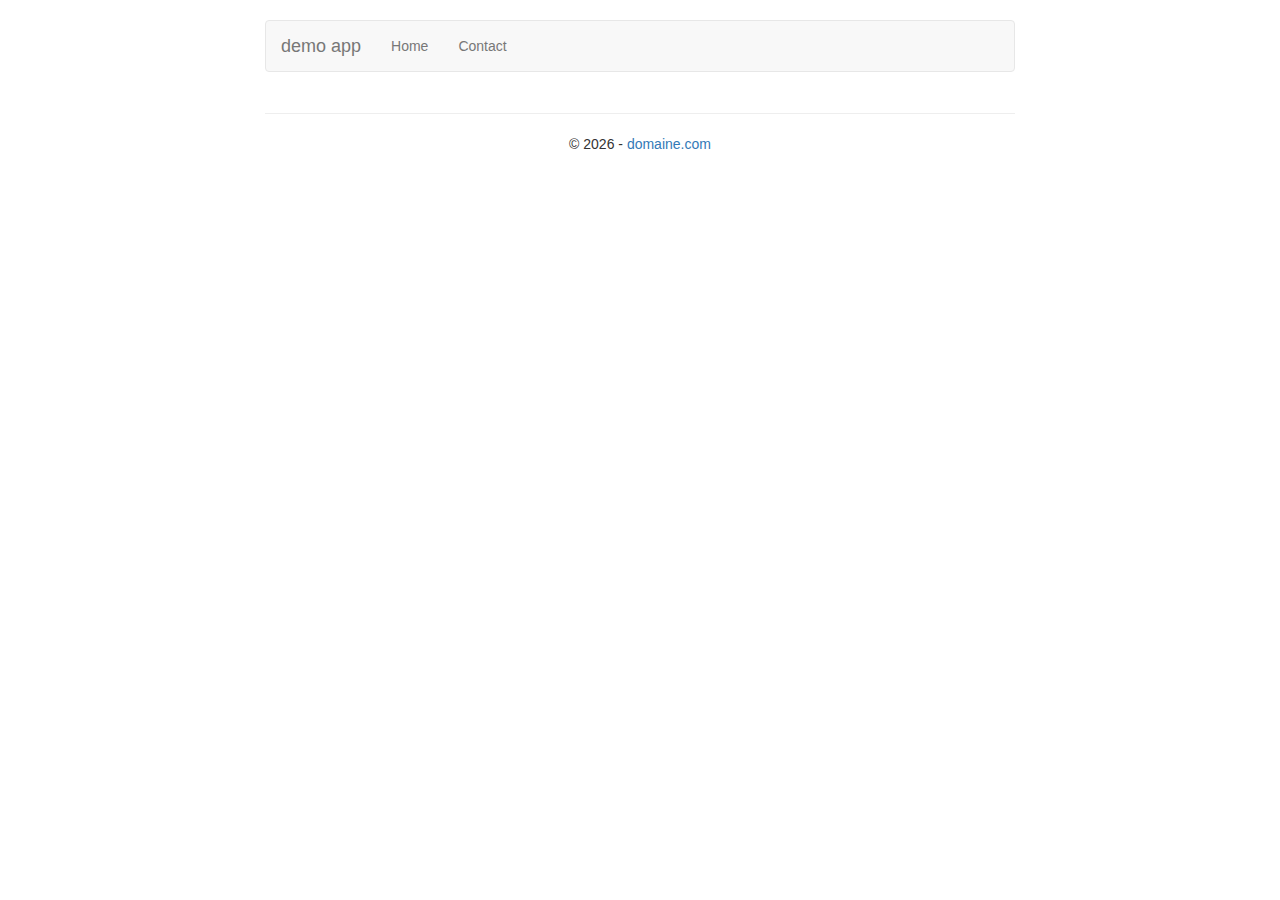
<file: index.html>
<!doctype html>
<html lang="en">
<head>
  <meta charset="utf-8">
  <title>DemoApp</title>
  <base href="https://charlottedefyn.github.io/demo-app/">  <meta name="viewport" content="width=device-width, initial-scale=1">
  <link rel="icon" type="image/x-icon" href="favicon.ico">
<link rel="stylesheet" href="styles.aaccee5669538ad468e3.css"></head>
<body>
  <app-root></app-root>
<script src="polyfills-es5.a83ac866abc867bfd530.js" nomodule defer></script><script src="polyfills-es2015.0fe6949bc5ff4b784062.js" type="module"></script><script src="runtime-es2015.85f895af57b038f1e5b4.js" type="module"></script><script src="main-es2015.6ace7f0f717d602fb7bf.js" type="module"></script><script src="runtime-es5.85f895af57b038f1e5b4.js" nomodule defer></script><script src="main-es5.6ace7f0f717d602fb7bf.js" nomodule defer></script></body>
</html>
</file>
